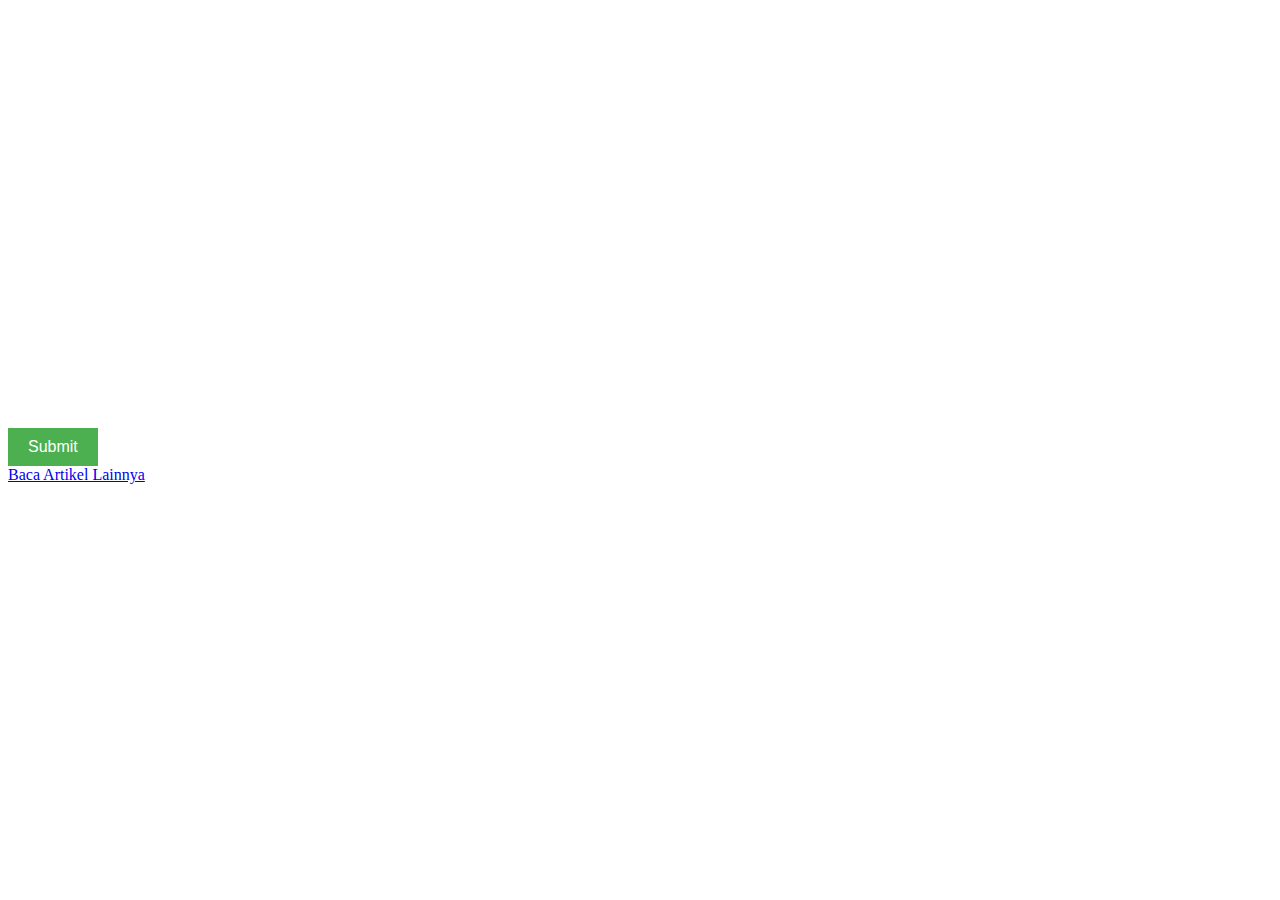
<file: teditor/index.html>
<!DOCTYPE html>
<html lang="en">
<head>
    <meta charset="UTF-8">
    <meta name="viewport" content="width=device-width, initial-scale=1.0">
    <title>Text Editor</title>
    <!-- Include Quill styles -->
    <link href="https://cdn.quilljs.com/1.3.6/quill.snow.css" rel="stylesheet">
    <style>
        #editor-container {
            height: 400px;
            margin-bottom: 20px;
        }
        #submit-button {
            padding: 10px 20px;
            font-size: 16px;
            background-color: #4CAF50;
            color: white;
            border: none;
            cursor: pointer;
        }
    </style>
</head>
<body>
    <form action="submit.php" method="POST" onsubmit="return submitForm()">
        <div id="editor-container"></div>
        <input type="hidden" name="content" id="content">
        <button type="submit" id="submit-button">Submit</button>
    </form>

    <a href="view_articles.php">Baca Artikel Lainnya</a>
    
    <!-- Include Quill library -->
    <script src="https://cdn.quilljs.com/1.3.6/quill.js"></script>
    <script>
        var toolbarOptions = [
            ['bold', 'italic', 'underline', 'strike'],        // toggled buttons
            ['blockquote', 'code-block'],
            [{ 'header': 1 }, { 'header': 2 }],               // custom button values
            [{ 'list': 'ordered'}, { 'list': 'bullet' }],
            [{ 'script': 'sub'}, { 'script': 'super' }],      // superscript/subscript
            [{ 'indent': '-1'}, { 'indent': '+1' }],          // outdent/indent
            [{ 'direction': 'rtl' }],                         // text direction

            [{ 'size': ['small', false, 'large', 'huge'] }],  // custom dropdown
            [{ 'header': [1, 2, 3, 4, 5, 6, false] }],
            [{ 'color': [] }, { 'background': [] }],          // dropdown with defaults from theme
            [{ 'align': [] }],
            ['link', 'image', 'video'],

            ['clean']                                         // remove formatting button
        ];

        var quill = new Quill('#editor-container', {
            modules: {
                toolbar: toolbarOptions
            },
            placeholder: 'Compose an epic...',
            theme: 'snow'  // or 'bubble'
        });

        function submitForm() {
            var content = document.querySelector('#content');
            content.value = quill.root.innerHTML;
            return true;
        }
    </script>
</body>
</html>
</file>
